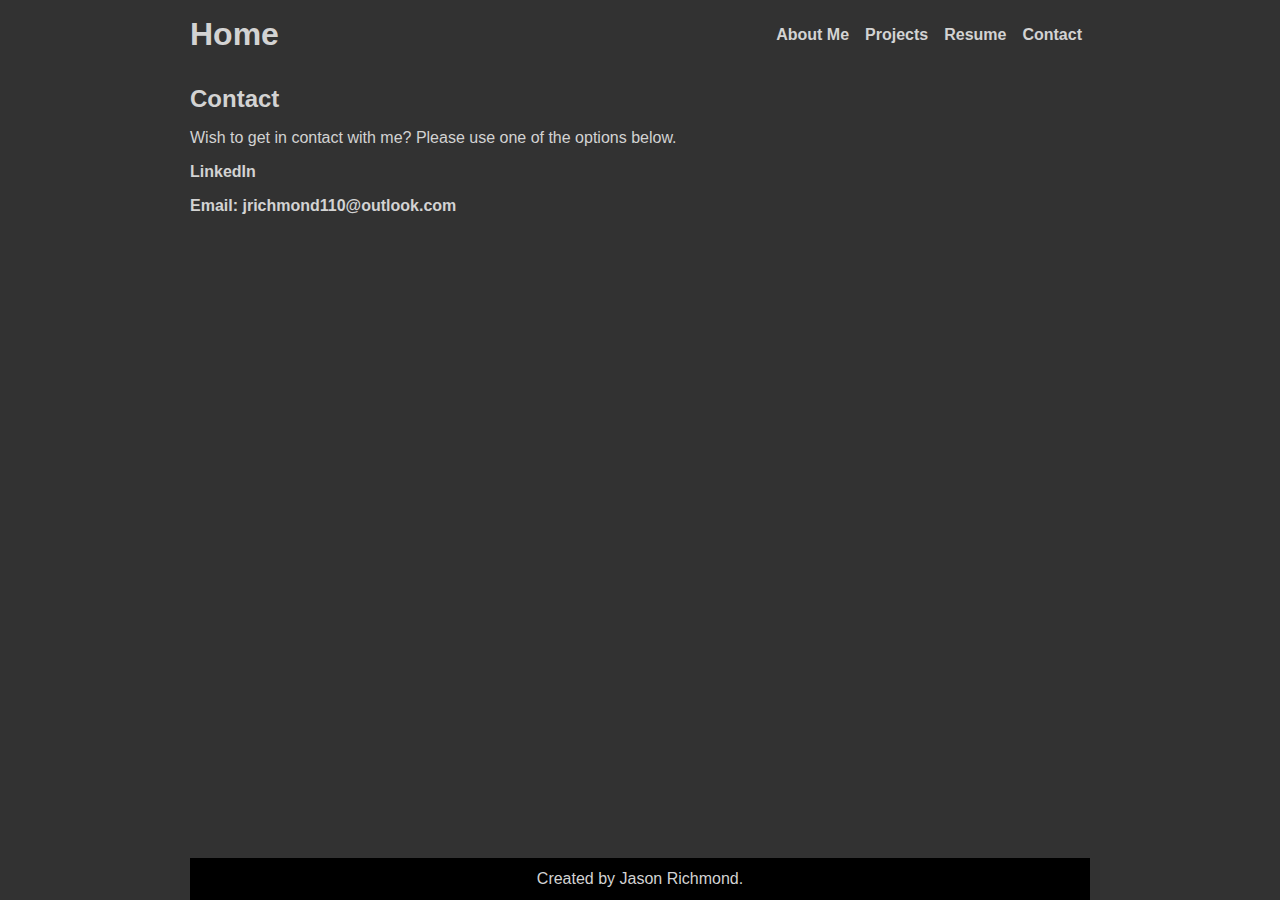
<file: contact.html>
<!DOCTYPE html>
<html>
    <head>
        <meta charset="UTF-8" />
        <meta name="viewport" content="width=device-width, initial-scale=1.0" />
        <title>Jason Richmond Contact Info</title>
        <link rel="stylesheet" href="./index.css" />
    </head>
    <body>
        <header>
            <nav>
                <h1 class=" nav-main"><a href="./index.html">Home</a></h1>
                <ul class="nav-list">
                    <li class="nav-item"><a href="index.html#about">About Me</a></li>
                    <li class="nav-item"><a href="index.html#projects">Projects</a></li>
                    <li class="nav-item"><a href="index.html#resume">Resume</a></li>
                    <li class="nav-item"><a href="./contact.html">Contact</a></li>
                </ul>
            </nav>
        </header>
        <main>
            <section id="contact">
                <h2>Contact</h2>
                <p>Wish to get in contact with me? Please use one of the options below.</p>
                <div>
                    <a href="https://www.linkedin.com/in/jason-richmond-729a58190?lipi=urn%3Ali%3Apage%3Ad_flagship3_profile_view_base_contact_details%3Bhu6DOJcWSHWvK0%2BlzqFP9A%3D%3D" target="_blank">
                        <p>LinkedIn</p>
                    </a>
                    <a href="mailto:jrichmond110@outlook.com">
                        <p>Email: jrichmond110@outlook.com</p>
                    </a>
                </div>
            </section>
        </main>
        <footer> Created by Jason Richmond.</footer>
    </body>
</html>
</file>
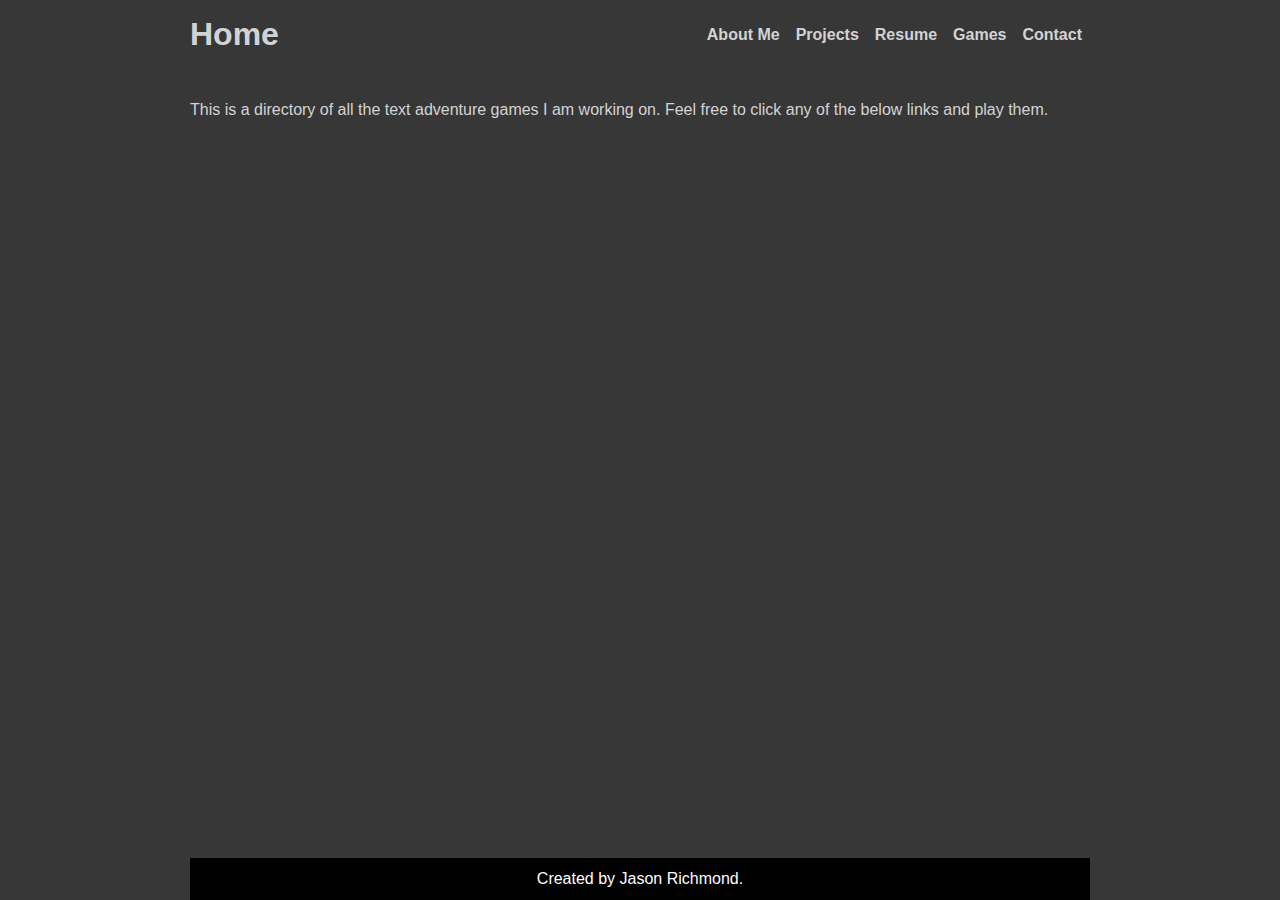
<file: games.html>
<!DOCTYPE html>
<html>
    <head>
        <meta charset="UTF-8" />
        <meta name="viewport" content="width=device-width, initial-scale=1.0" />
        <title>Jason Richmond Portfolio</title>
        <link rel="stylesheet" href="./dark.css" />
    </head>
    <body>
        <header>
            <nav>
                <h1 class=" nav-main"><a href="./index.html">Home</a></h1>
                <ul class="nav-list">
                    <li class="nav-item"><a href="index.html#about">About Me</a></li>
                    <li class="nav-item"><a href="index.html#projects">Projects</a></li>
                    <li class="nav-item"><a href="index.html#resume">Resume</a></li>
                    <li class="nav-item"><a href="./games.html">Games</a></li>
                    <li class="nav-item"><a href="./contact.html">Contact</a></li>
                </ul>
            </nav>
        </header>
        <main>
            <section id="games-intro">
                <p>This is a directory of all the text adventure games I am working on. Feel free to click any of the below links and play them.</p>
            </section>
        </main>
        <footer> Created by Jason Richmond.</footer>
    </body>
    <script src="./resources/mixedMessages.js"></script>
</html>
</file>
<file: index.css>
@import url("https://fonts.googleapis.com/css2?family=Open+Sans&family=Proza+Libre:wght@700&display=swap");

html {
  scroll-behavior: smooth;
}

html,
body {
  height: 100%;
  color: var(--font-color);
  background-color: #323232;
}

:root {
  --spacing-1: 8px;
  --spacing-2: 12px;
  --spacing-3: 16px;
  --spacing-4: 24px;

  --border-radius: 12px;

  --font-color: lightgray;
}

h2 {
  font-family: sans-serif;
  margin: 0;
  margin-bottom: var(--spacing-2);
}

body {
  font-family: sans-serif;
  margin: 0;
  padding: 0 var(--spacing-3);
  max-width: 900px;
  margin: 0 auto;
  display: flex;
  flex-direction: column;
}

nav {
  display: flex;
  align-items: center;
  padding: var(--spacing-3) 0;
}

.nav-main {
    margin: 0;
  }

.nav-list {
  display: flex;
  list-style-type: none;
  padding: 0;
  align-items: center;
  margin: 0;
  margin-left: auto;
}

.nav-item {
  margin: var(--spacing-1);
}

.photo {
  width: 300px;
  border-radius: var(--border-radius);
  flex-shrink: 0;
}

.about-wrapper {
  display: flex;
}

.about-text {
  margin-right: var(--spacing-3);
}

.project-title h3 {
  display: inline;
}

details {
  cursor: pointer;
}

footer {
  margin-top: auto;
  padding: var(--spacing-2) 0;
  text-align: center;
  background-color:black;
}

section {
  padding: var(--spacing-3) 0;
}

a {
  color: var(--font-color);
  text-decoration: none;
  font-weight: 600;
}

@media only screen and (max-width: 600px) {
  .about-wrapper {
    flex-direction: column;
  }
}
</file>
<file: dark.css>
@import url("https://fonts.googleapis.com/css2?family=Open+Sans&family=Proza+Libre:wght@700&display=swap");

html {
  scroll-behavior: smooth;
}

html,
body {
  height: 100%;
  color: var(--current-font-color);
  background-color: var(--current-bg-color);
}

:root {
  --spacing-1: 8px;
  --spacing-2: 12px;
  --spacing-3: 16px;
  --spacing-4: 24px;

  --border-radius: 12px;

  --background-color-light: lightgray;
  --background-color-dark: rgb(55, 55, 55);
  --font-color-light: rgb(55, 55, 55);
  --font-color-dark: lightgray;
  --font-color-link: rgb(75, 75, 175);

  --current-font-color: var(--font-color-dark);
  --current-bg-color: var(--background-color-dark);
}

h2 {
  font-family: sans-serif;
  margin: 0;
  margin-bottom: var(--spacing-2);
}

body {
  font-family: sans-serif;
  margin: 0;
  padding: 0 var(--spacing-3);
  max-width: 900px;
  margin: 0 auto;
  display: flex;
  flex-direction: column;
}

nav {
  display: flex;
  align-items: center;
  padding: var(--spacing-3) 0;
}

.nav-main {
    margin: 0;
  }

.nav-list {
  display: flex;
  list-style-type: none;
  padding: 0;
  align-items: center;
  margin: 0;
  margin-left: auto;
}

.nav-item {
  margin: var(--spacing-1);
}

.photo {
  width: 300px;
  border-radius: var(--border-radius);
  flex-shrink: 0;
}

.about-wrapper {
  display: flex;
}

.about-text {
  margin-right: var(--spacing-3);
}

.project-title h3 {
  display: inline;
}

details {
  cursor: pointer;
}

#storage{
  position: fixed;
  display: inline-flex;
  flex-direction: row;
  justify-content: space-between;
  left: 0;
  bottom: 0;
  z-index: 100;
  width: 100vw;
  margin: auto; 
  padding-left: 5%;
  padding-right: 5%;
  max-width: 100%;
  background-color: rgba(23, 23, 23, .7);
  overflow: scroll;
  color:white;
}

#storage.popup{
  float: left;
  padding-left: 10%;
}

#storage.popupButton{
  float: right;
  align-self: flex-end;
  background-color: rgba(23, 23, 23, .7);
  color:white;
}

footer {
  margin-top: auto;
  width: auto;
  padding: var(--spacing-2) 0;
  text-align: center;
  background-color:black;
  color: white;
}

section {
  padding: var(--spacing-3) 0;
}

a {
  text-decoration: none;
  font-weight: 600;
  color: var(--current-font-color);
}

a:hover{
  color: var(--current-font-color);
  text-decoration: underline;
}

a.resume {
  color: var(--font-color-link);
  text-decoration: underline;
  font-weight: bold;
}

@media only screen and (max-width: 600px) {
  .about-wrapper {
    flex-direction: column;
  }
}
</file>
